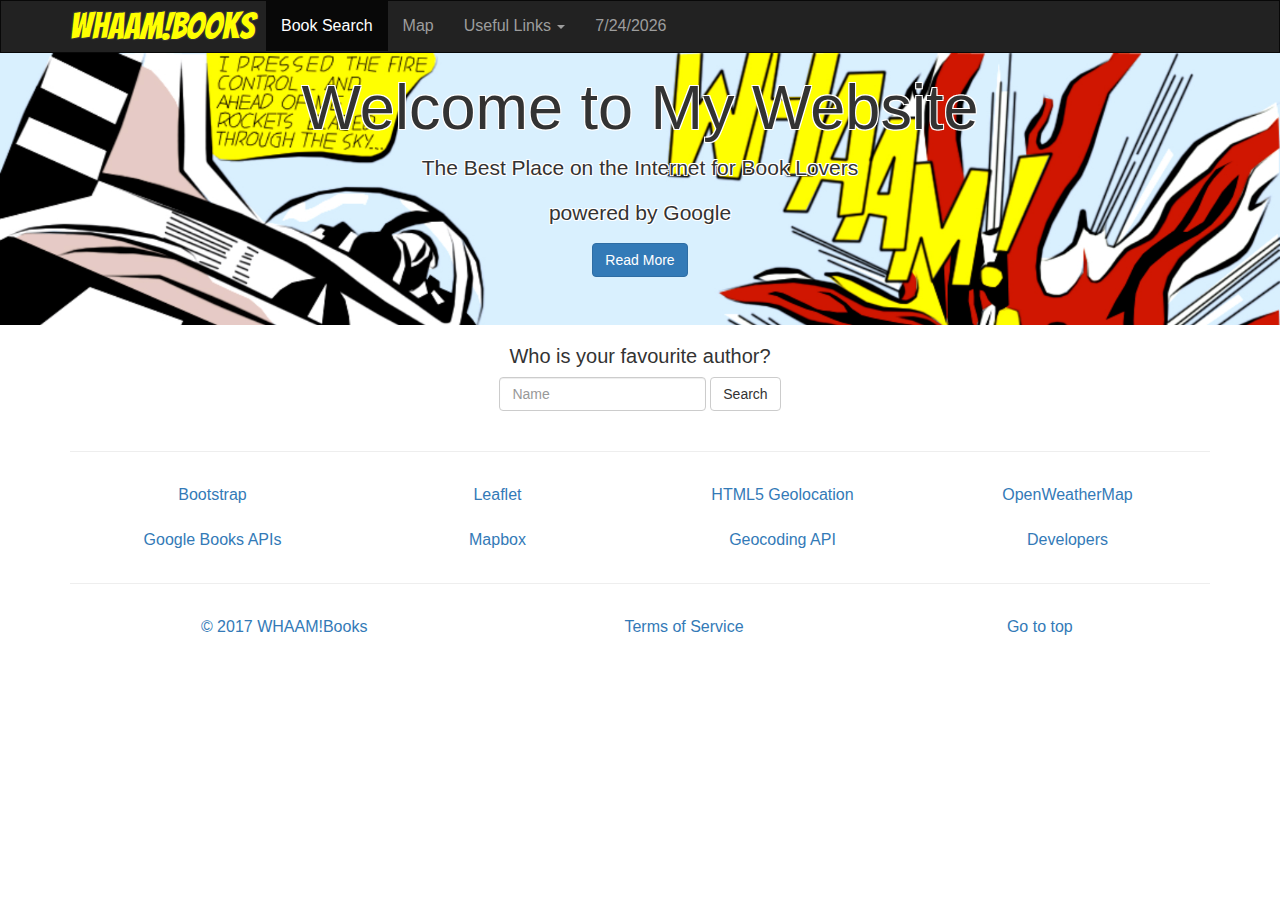
<file: index.html>
<!DOCTYPE html>

<!-- The language of each page can be determined programmatically (web accessibility) -->
<html lang="en">

	<head>

		<meta charset="utf-8">

		<!-- Display content in the highest mode available (Internet Explorer). Use if you want to support Internet Explorer prior to version 11 -->
		<meta http-equiv="X-UA-Compatible" content="IE=edge">

		<!-- The browser controls the page's dimensions and scaling -->
		<meta name="viewport" content="width=device-width, initial-scale=1">

		<!-- THESE THREE META TAGS MUST COME FIRST IN THE HEAD, see "https://github.com/joshbuchea/HEAD" -->

		<!-- Student number -->
		<meta name="author" content="C1768263">

		<meta name="description" content="Web App Development - Coursework 2 API Front-end">

		<title>Google Books Authors</title>

		<!-- Links to external CSS file -->
		<link href="css/bootstrap.min.css" rel="stylesheet">

		<!-- My stylesheet -->
		<link href="css/style.css" rel="stylesheet">

		<script src="https://ajax.googleapis.com/ajax/libs/jquery/3.2.1/jquery.min.js"></script>

		<script src="https://maxcdn.bootstrapcdn.com/bootstrap/3.3.7/js/bootstrap.min.js"></script>

	</head>

	<body>

		<!-- Navbar section, navbar-inverse to increase text contrast ratio -->
		<nav class="navbar navbar-inverse">

			<!-- Start centring content -->
			<div class="container">

				<!-- Brand and toggle get grouped for better mobile display -->
				<div class="navbar-header">

					<button type="button" class="navbar-toggle collapsed" data-toggle="collapse" data-target="#bs-example-navbar-collapse-1" aria-expanded="false">
					
					<span class="sr-only">Toggle navigation </span>
					
					<!-- Burger icon -->
					<span class="icon-bar"></span>
					
					<span class="icon-bar"></span>
					
					<span class="icon-bar"></span>
					
					</button>

					<!-- Website logo, link to index.html as is convention -->
					<a class="whaamMini" href="index.html">whaam!Books </a>
				
				</div>

				<!-- Collect the nav links, and other content for toggling -->
				<div class="collapse navbar-collapse" id="bs-example-navbar-collapse-1">
					
					<ul class="nav navbar-nav">

						<!-- Page hyperlinks, active class shows the browser where they are -->
						<li class="active"><a href="index.html">Book Search <span class="sr-only">(current)</span></a></li>
						
						<li><a href="storeLocator.html">Map </a></li>
						
						<li class="dropdown">
							
							<a href="#" class="dropdown-toggle" data-toggle="dropdown" role="button" aria-haspopup="true" aria-expanded="false">Useful Links <span class="caret"></span></a>
							
							<ul class="dropdown-menu">
								
								<!-- List of "helpful" website links -->
								<li><a target="_blank" href="http://www.cardiffbooks.com/">Cardiff Books </a></li>
								
								<li><a target="_blank" href="http://www.troutmarkbooks.com/">Troutmark Books </a></li>
								
								<li><a target="_blank" href="https://www.waterstones.com/">Waterstones </a></li>
								
								<li><a target="_blank" href="https://www.abebooks.co.uk/?cm_sp=TopNav-_-servlet-_-Logo">AbeBooks </a></li>
								
								<li><a target="_blank" href="https://www.whsmith.co.uk/">WHSmith </a></li>
								
								<li><a target="_blank" href="http://www.studentmonkey.com/">Student Monkey </a></li>
								
								<li><a target="_blank" href="https://www.cardiffbookfestival.co.uk/">Cardiff Book Festival </a></li>
								
								<li><a target="_blank" href="http://octavobooks.co.uk/">Octavo's </a></li>
								
								<li role="separator" class="divider"></li>
								
								<li><a target="_blank" href="https://www.cardiff.ac.uk/libraries">Libraries - Cardiff University </a></li>
								
								<li><a target="_blank" href="https://www.cardiff.gov.uk/ENG/resident/Libraries-and-archives/Pages/default.aspx">Libraries in Cardiff </a></li>
							
							</ul>
						
						</li>

						<!-- Display date -->
						<li><a target="_blank" id="datetime" href="https://time.is/"></a></li>
					
					</ul>
				
				</div>
			
			</div>
		
		</nav>

		<!-- Main content for the page -->
		<main>

			<!-- Welcomes the browser -->
			<div class="jumbotron text-center text">

				<!-- Center content -->
				<div class="container">

					<h1 class="shadow">Welcome to My Website</h1>

					<p class="shadow">The Best Place on the Internet for Book Lovers</p>

					<!-- As requested by Google API guides -->
					<p class="shadow">powered by Google</p>

					<!-- Modal popup -->
					<button type="button" class="btn btn-primary help" data-toggle="modal" data-target="#myModal">Read More</button>

				</div>

			</div>

			<!-- Absolute centre -->
			<div class="container text-center">

				<!-- Main question -->
				<h2>Who is your favourite author?</h2>

				<div class="form-inline">

					<!-- Invisible, doesn't fit the theme of the website -->
					<label for="searchTerm">Name: </label>

					<input type="text" class="form-control" id="searchTerm" placeholder="Name">

					<button class="btn btn-default" id="searchButton">Search</button>

				</div>

			</div>

			<div class="container">

				<!-- Results will be displayed here -->
				<div id="output"></div>

			</div>

			<br>

		</main>

		<!-- Standard bootstrap footer -->
		<footer class="container text-center">

			<hr>

			<!-- Links to the documentation for bootstrap, the APIs used, LeafletJS and Mapbox. Will be set display: none; with media queries targeting smaller devices -->
			<div class="row" id= "footer1stRow">

				<div class="col-lg-12">

					<div class="col-md-3">

						<ul class="nav nav-pills nav-stacked">

							<li><a target="_blank" href="https://getbootstrap.com/">Bootstrap </a></li>

							<li><a target="_blank" href="https://developers.google.com/books/docs/overview">Google Books APIs </a></li>
						</ul>

					</div>

					<div class="col-md-3">

						<ul class="nav nav-pills nav-stacked">

							<li><a target="_blank" href="http://leafletjs.com/">Leaflet </a></li>

							<li><a target="_blank" href="https://www.mapbox.com/">Mapbox </a></li>

						</ul>

					</div>

					<div class="col-md-3">

						<ul class="nav nav-pills nav-stacked">

							<li><a target="_blank" href="https://developer.mozilla.org/en-US/docs/Web/API/Geolocation/Using_geolocation">HTML5 Geolocation </a></li>

							<li><a target="_blank" href="https://developers.google.com/maps/documentation/geocoding/intro">Geocoding API </a></li>

						</ul>

					</div>

					<div class="col-md-3">

						<ul class="nav nav-pills nav-stacked">

							<li><a target="_blank" href="https://openweathermap.org/">OpenWeatherMap </a></li>

							<li><a href="#">Developers </a></li>

						</ul>

					</div>

				</div>

			</div>

			<hr>

			<div class="row">

				<div class="col-lg-12">

					<ul class="nav nav-pills nav-justified">

						<!-- Contact us link -->
						<li><a href="mailto:me@whaambooks.com?Subject=Hi%20there">&#169; 2017 WHAAM!Books </a></li>

						<!-- Non-functioning link, just something you see on most websites -->
						<li><a href="#">Terms of Service</a></li>

						<!-- link back to the top of the page, without reloading -->
						<li><a href="#top">Go to top</a>

					</ul>

				</div>

			</div>

		</footer>

		<!-- My JavaScript, put in the body section. When put in the head section, there may be a slight delay when referencing web page elements -->
		<script src="js/script.js"></script>

		<!-- Popup introduction to the website and functionality -->
		<div class="modal fade" id="myModal" role="dialog">

			<div class="modal-dialog">

				<div class="modal-content">

					<div class="modal-header">

						<button type="button" class="close" data-dismiss="modal">&times;</button>

						<h3 class="modal-title whaamMini">About WHAAM!BOOKS</h3>

					</div>

					<div class="modal-body">

						<h3 id="firstHeading">Who Are We? </h3>

						<!-- Filler content -->
						<p>WHAAM!Books is a website for book readers and book recommendations. Our goal is to help readers find new books they fall in love with. WHAAM!Books was submitted in partial fulfilment of the requirements for the degree of MSc Computing in January 2018. </p>

						<h3>A Few Things You Can Do Here</h3>

						<p>Search the Google Books API by Author, See what books most people are reading, Check book covers and, by clicking on that book, purchase on Amazon. Alternatively, you can search Google's Geocoding API for bookshops closest to you, and OpenWeatherMap for up-to-date weather in Cardiff (so you don't get caught in the rain), or just click on one of the links at the top.</p>

					</div>

					<div class="modal-footer">

						<button type="button" class="btn btn-danger whaamClose" data-dismiss="modal">Close</button>

					</div>

				</div>

			</div>
			
		</div>

	</body>

</html>
</file>
<file: css/style.css>
/* Import Google Web Fonts */
@import url(https://fonts.googleapis.com/css?family=Bangers);

/* Bootstrap overwrite */
.navbar{
  border-radius:0;
  font-size: 16px;
  margin-bottom:0;
}

/* Strong font and text colour */
.whaamMini {
  color: #FFFF01;
  font-family: "Bangers";
  font-size: 36px;
  padding-right: 12px;
  text-shadow:
    -1px -1px 0 #343333,
     1px -1px 0 #343333,
    -1px  1px 0 #343333,
     1px  1px 0 #343333;
}

.jumbotron{
  /* Image credit: David Marshall / DeviantArt, see "https://chod.deviantart.com/art/Roy-Lichtenstein-Whaam-11917993" */
  /* © 2004-2018 chod *** Free Download *** Originally by Roy Lichtenstein */
  background-image: url(../whaamByChod.jpg);
  background-size: cover;
  margin: 0;
  padding-top: 0;
}

/* Text-shadow and inverse-shadow used to increase legibility, especially when text appears on top of an image */
.shadow {
  text-shadow:
    -1px -1px 0 #FFF,
     1px -1px 0 #FFF,
    -1px  1px 0 #FFF,
     1px  1px 0 #FFF;
}

/* Increased font size for Web Accessibility */
p {
  font-size: 16px;
  margin-bottom: 0;
}

/* Change the cursor when hovering over the Read more button, the cursor prompts the reader there is more to read */ 
.help {
  cursor: help;
}

/* V-sync */
#firstHeading{
  margin-top: 0;
}

.whaamHead {
  color: #FFFF01;
  font-family: "Bangers";
  font-size: 48px;
  padding-right: 12px;
  text-shadow:
    -1px -1px 0 #343333,
     1px -1px 0 #343333,
    -1px  1px 0 #343333,
     1px  1px 0 #343333;
}

.whaamClose {
  font-family: "Bangers";
  font-size: 26px;
  text-shadow:
    -1px -1px 0 #343333,
     1px -1px 0 #343333,
    -1px  1px 0 #343333,
     1px  1px 0 #343333;
}

h2 {
  font-size: 20px;
}

/* Think the question looks better as a question NOT a label */
label {
  display: none;
}

.form_inline {
  margin: 0;
  padding: 0;
}

p.default{
  font-size: 16px;
}

.whaam {
  color: #FFFF01;
  font-family: "Bangers";
  font-size: 26px;
  text-shadow:
    -1px -1px 0 #343333,
     1px -1px 0 #343333,
    -1px  1px 0 #343333,
     1px  1px 0 #343333;
}

/* Fixes the position of the thumbnail */
.fixed {
  border-radius: 6px;
  bottom: 36vh;
  right:  18vh;
  position: fixed;
  width: 150px;
}

/* Creates a image border */
img {
  background-color: #FFFF01;
  border:  1px solid #343333;
  padding: 2px;
}

/* Image disappears when not hovering over the book */
.gone {
  display: none;
}

/* H-sync, v-sync */
footer a {
  font-size: 16px;
  margin: 2px;
  padding: 0;
}

/* WHAAM!Font */
footer a:hover{
  color: #FFFF01;
  font-family: "Bangers";
  font-size: 26px;
  margin: 4px;
  padding: 0px;
  text-shadow:
    -1px -1px 0 #343333,
     1px -1px 0 #343333,
    -1px  1px 0 #343333,
     1px  1px 0 #343333;
}

/* Removes the developer links when viewed on smaller devices */
@media (max-width: 995px) {
  #footer1stRow {
    display: none;
  }
}
</file>
